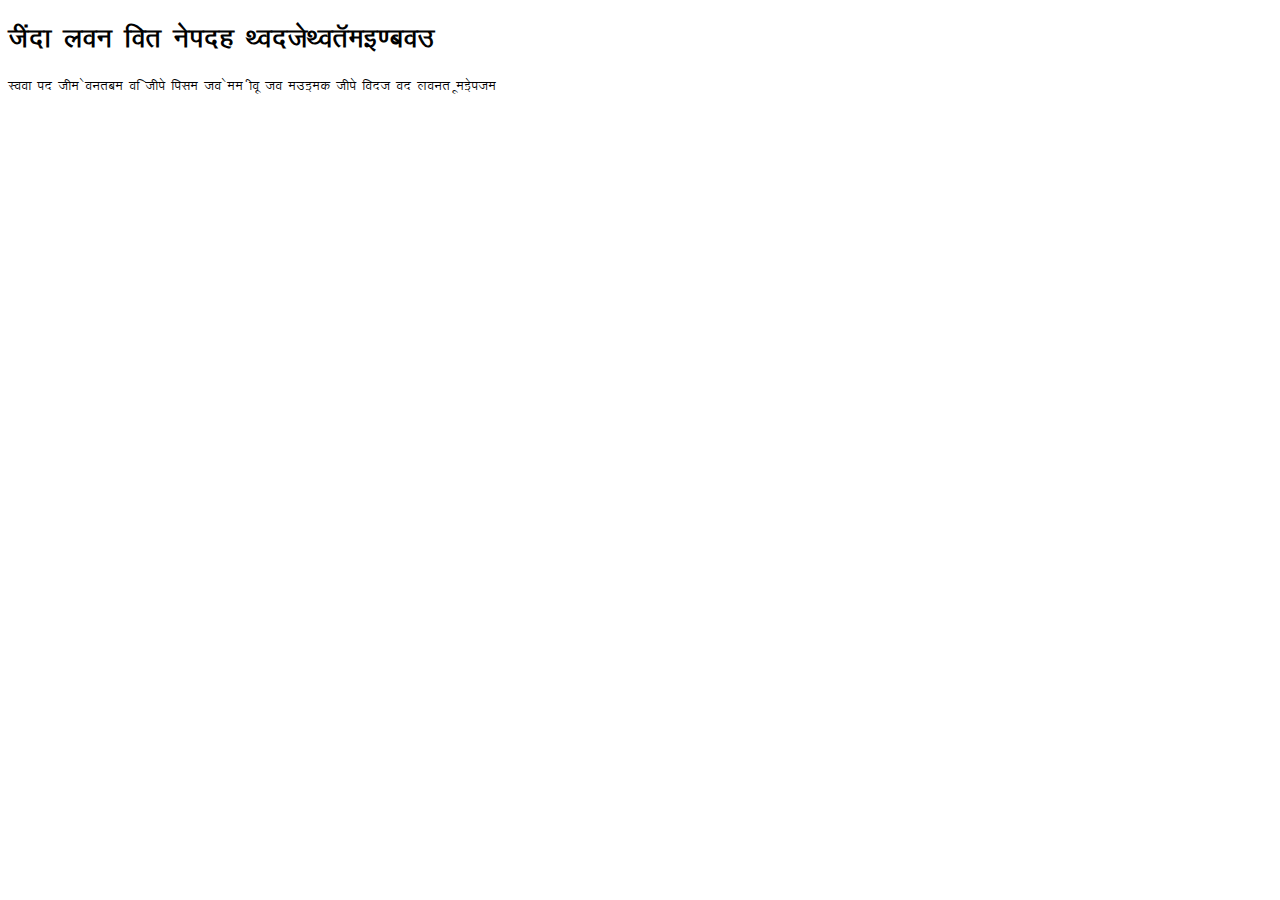
<file: assets/index.html>
<!DOCTYPE html>
<html class="no-js">
    <head>
        <meta charset="utf-8">
        <meta http-equiv="X-UA-Compatible" content="IE=edge">
        <title> web font from FontsForWeb.com</title>
        <meta name="description" content="">
        <meta name="viewport" content="width=device-width, initial-scale=1">
        <link rel="stylesheet" href="font.css">
        <style type="text/css">
		/* when @font-face is defined(it is in font.css) you can add the font to any rule by using font-family */
		h1 {
			font-family: 'k010';
		}
		</style>
    </head>
    <body>
    	<h1>Thank you for using FontsForWeb.com</h1>
        <p class="fontsforweb_fontid_8705">Look in the source of this file to see how to embed this font on your website</p>
    </body>
</html>
</file>
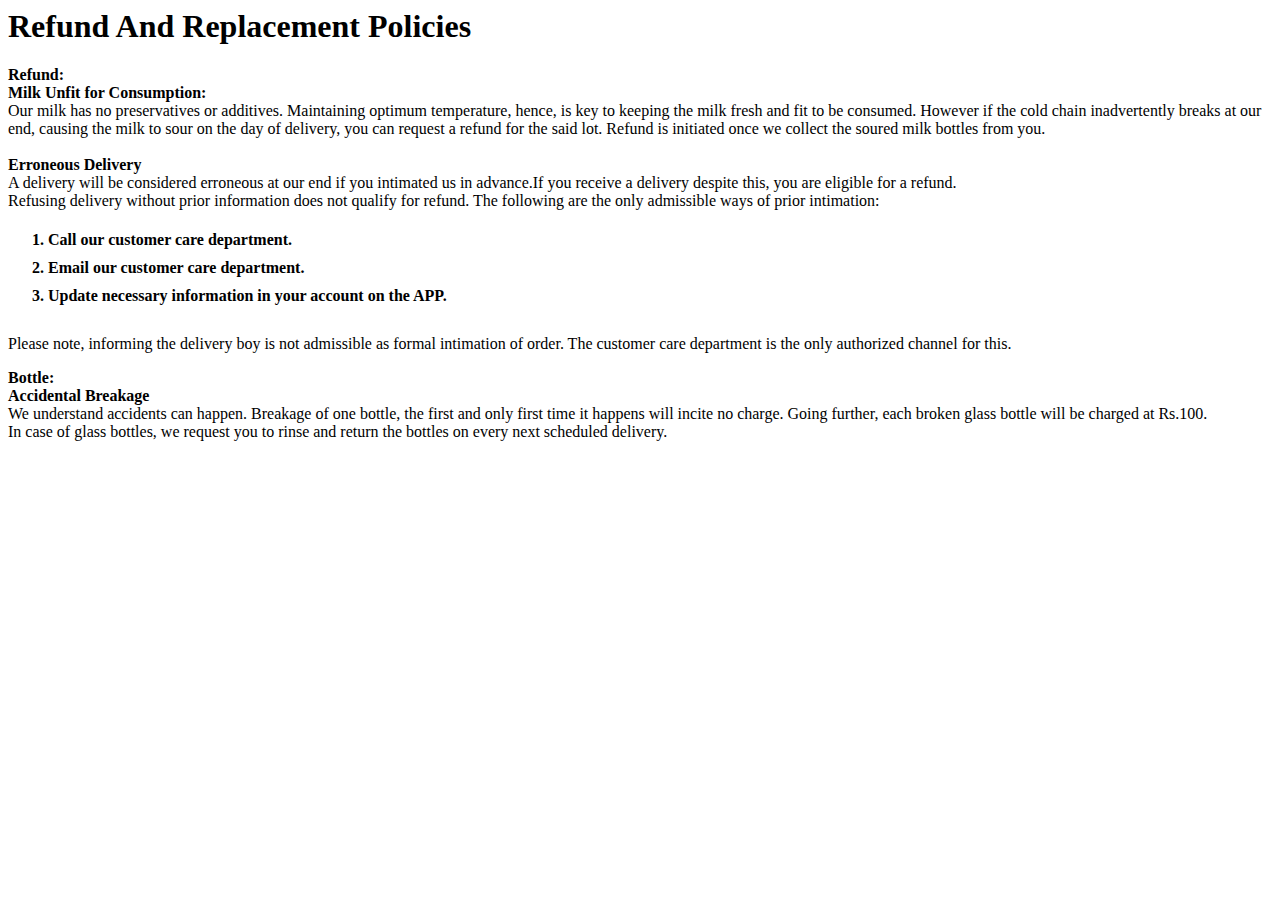
<file: pages/return-policy.html>
<html><head><title>Minksha</title>
	<style type="text/css"> 
		#cboxContent { background:#fff; overflow:hidden; border:none; }
		#cboxClose { position:absolute; top:20px; right:20px; background:url(img/menu-close2.png) no-repeat center center; width:34px; height:34px; text-indent:-9999px; opacity:.5; }
		#cboxClose:hover { opacity:1; }
		#cboxClose:hover { background-color:#fff; opacity:1; }
	</style>

<!-- Google Tag Manager -->
<script type="text/javascript" async="" src="https://www.google-analytics.com/analytics.js"></script><script async="" src="https://connect.facebook.net/en_US/fbevents.js"></script><script async="" src="https://www.googletagmanager.com/gtm.js?id=GTM-NFGCFTX"></script><script>(function(w,d,s,l,i){w[l]=w[l]||[];w[l].push({'gtm.start':
new Date().getTime(),event:'gtm.js'});var f=d.getElementsByTagName(s)[0],
j=d.createElement(s),dl=l!='dataLayer'?'&l='+l:'';j.async=true;j.src=
'https://www.googletagmanager.com/gtm.js?id='+i+dl;f.parentNode.insertBefore(j,f);
})(window,document,'script','dataLayer','GTM-NFGCFTX');</script>
<!-- End Google Tag Manager -->
<!-- Google Tag Manager -->
<script>(function(w,d,s,l,i){w[l]=w[l]||[];w[l].push({'gtm.start':
new Date().getTime(),event:'gtm.js'});var f=d.getElementsByTagName(s)[0],
j=d.createElement(s),dl=l!='dataLayer'?'&l='+l:'';j.async=true;j.src=
'https://www.googletagmanager.com/gtm.js?id='+i+dl;f.parentNode.insertBefore(j,f);
})(window,document,'script','dataLayer','GTM-WWHFD9F');</script>
<!-- End Google Tag Manager -->
<meta name="geo.region" content="IN-DL">
<meta name="geo.placename" content="New Delhi">
<meta name="geo.position" content="28.524165;77.100357">
<meta name="ICBM" content="28.524165, 77.100357">

<script type="application/ld+json">
{
 "@context": "https://schema.org",
 "@type": "Organization",
 "url": "https://www.whytefarms.com",
"logo": "https://www.whytefarms.com/img/logo-icon.png"
}
</script>



<!-- Facebook Pixel Code -->
<script>
!function(f,b,e,v,n,t,s)
{if(f.fbq)return;n=f.fbq=function(){n.callMethod?
n.callMethod.apply(n,arguments):n.queue.push(arguments)};
if(!f.fbq)f.fbq=n;n.push=n;n.loaded=!0;n.version='2.0';
n.queue=[];t=b.createElement(e);t.async=!0;
t.src=v;s=b.getElementsByTagName(e)[0];
s.parentNode.insertBefore(t,s)}(window, document,'script',
'https://connect.facebook.net/en_US/fbevents.js');
fbq('init', '387768232065231');
fbq('track', 'PageView');
</script>

<noscript><img height="1" width="1" style="display:none" src="https://www.facebook.com/tr?id=387768232065231&ev=PageView&noscript=1" /></noscript>
<!-- End Facebook Pixel Code -->


</head>
<body>
<!-- Google Tag Manager (noscript) -->
<noscript><iframe src="https://www.googletagmanager.com/ns.html?id=GTM-WWHFD9F"
height="0" width="0" style="display:none;visibility:hidden"></iframe></noscript>
<!-- End Google Tag Manager (noscript) -->
<!-- Google Tag Manager (noscript) -->

<!-- End Google Tag Manager (noscript) -->

   
<div class="aspNetHidden">
<input type="hidden" name="__VIEWSTATE" id="__VIEWSTATE" value="/wEPDwUJNzgzNDMwNTMzZGQjh7mEn8nNXEoMWNfogSfKSD2yjazIFbhQZI+HySk51Q==">
</div>

<div class="aspNetHidden">

	<input type="hidden" name="__VIEWSTATEGENERATOR" id="__VIEWSTATEGENERATOR" value="474030FC">
</div>
<style>
strong{ font-weight:600; padding:5px 0px;}
</style>

    <div class="introPopupBox">
		<h1>Refund And Replacement Policies</h1>
		<p><strong>Refund:</strong><br>
          <strong>Milk Unfit for  Consumption: </strong><br>
Our milk has no preservatives or additives. Maintaining optimum  temperature, hence, is key to keeping the milk fresh and fit to be consumed.  However if the cold chain inadvertently breaks at our end, causing the milk to  sour on the day of delivery, you can request a refund for the said lot. Refund is initiated once we collect the  soured milk bottles from you.<br><br>
<strong>Erroneous Delivery</strong><br>
A delivery will be considered erroneous at our end if you  intimated us in advance.If you receive a delivery despite this, you are eligible  for a refund. <br>
Refusing delivery without prior information does not qualify for  refund. The following are the only admissible ways of prior intimation:</p>
	    <ol style="text-align:left;
    margin: 0 0 25px;
    font-size: 16px;
    font-family: 'hurme_geometric_sans_4light';
    color: #000;
    font-weight: 600;
    line-height: 28px;">
	      <li>Call our customer care department.</li>
	      <li>Email our customer care department.</li>
	      <li>Update necessary information in your account on the  APP.</li>
      </ol>
	    <p>Please note, informing the delivery boy is not admissible as  formal intimation of order. The customer care department is the only authorized  channel for this.</p>
	    <p><strong>Bottle:</strong><br>
            <strong>Accidental Breakage</strong><br>
	      We understand accidents can happen. Breakage of one bottle, the  first and only first time it happens will incite no charge. Going further, each  broken glass bottle will be charged at Rs.100.<br>
	      In case of glass bottles, we request you to rinse and return the  bottles on every next scheduled delivery.<a name="_GoBack"></a></p>
    </div>
    </form>

             
                      
</div>  
    
  </div>
</div>
<script>
jQuery(document).ready(function(){
  if ($(window).width() > 767) {
  jQuery(".rightquickenquiry .btnlink").click(function(e) {
    if(jQuery(this).parent('.rightquickenquiry').css('right') === '-258px'){
      //subcategry.slideDown();
      jQuery(".rightquickenquiry").animate({right: "0"});
      jQuery(this).addClass("active");      
      }
      else{
      //subcategry.slideUp();
      jQuery(".rightquickenquiry").removeClass("active");
      jQuery(".rightquickenquiry").animate({right: "-258px"});    
      }   
     return false;     
    });
  }
});
</script>
<style>
.rightquickenquiry {
    position: fixed;
    right: -258px;
    top: 220px;
    z-index: 9;}
	
.rightquickenquiry .btnlink.active {
    left: 0;
    top: 0;}

	.rightquickenquiry .btnlink {
    float: left;
    cursor: pointer;
    box-shadow: -6px 0 10px 0 rgba(250,250,250,0.9);
    width: 49px;
    height: 159px;
    margin-top: 0;
}
.rightquickenquiry .quickenquiryform {
    float: right;
    background: rgba(250,250,250);
    padding: 10px;
    width: 256px;
    min-height: 325px;
    box-shadow: -2px 0 10px 0 rgba(0,0,0,.3);
    border: 1px solid #fff;
}
.rightquickenquiry .quickenquiryform	input, textarea {
 border: solid 2px #e7e5e6;
}
</style>
</file>
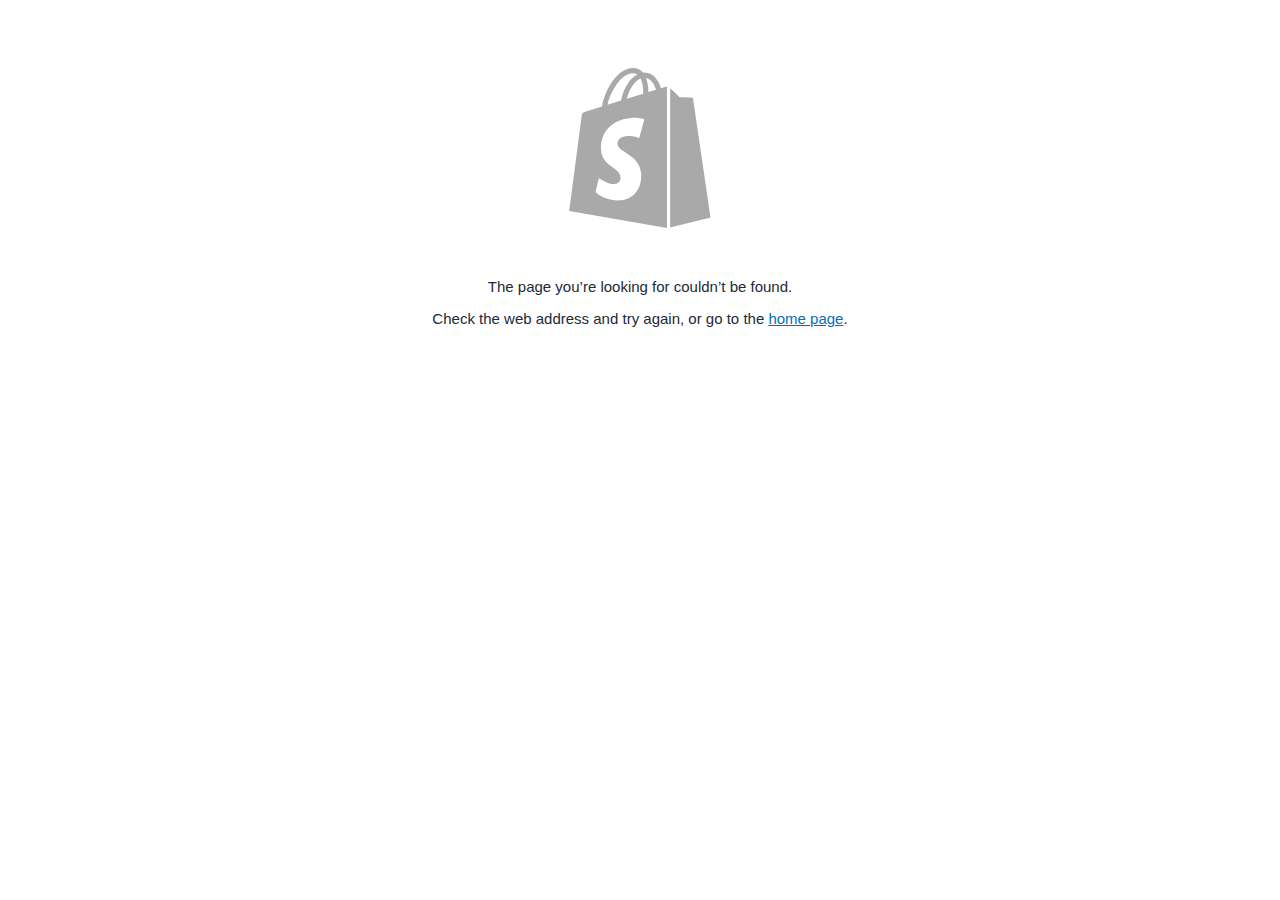
<file: cdn.shopify.com/s/files/1/0534/8674/7803/files/logo-removebg-preview_{width}x0435.html>
<!DOCTYPE html>
<html lang="en">
  <head>
    <title>404: Page not found — Shopify</title>
    <meta charset="utf-8" />
    <style>
      html {
        /* Load system fonts */
        font-family: -apple-system, BlinkMacSystemFont, San Francisco, Segoe UI,
          Roboto, Helvetica Neue, sans-serif;

        /* Make type rendering look crisper */
        -webkit-font-smoothing: antialiased;
        -moz-osx-font-smoothing: grayscale;

        /* Disable auto-enlargement of small text in Safari */
        text-size-adjust: 100%;

        /* Enable kerning and optional ligatures */
        text-rendering: optimizeLegibility;

        font-size: 62.5%;
        color: #212b36;
      }

      body {
        font-size: 1.5rem;
      }

      a,
      a:visited {
        color: #006fbb;
      }

      a:hover,
      a:focus {
        color: #084e8a;
        text-decoration: none;
      }

      .container {
        max-width: 60rem;
        margin: 0 auto;
        text-align: center;
        padding: 6rem 3rem;
      }

      .shopify-glyph-mono {
        display: block;
        width: 16rem;
        height: 16rem;
        margin: 0 auto 5rem;
      }
    </style>
  </head>

  <body>
    <div class="container">
      <svg class="shopify-glyph-mono" xmlns="http://www.w3.org/2000/svg" viewBox="0 0 32 32">
        <path fill="#a9a9a9" d="M17.677 4.81c-.012-.786-.106-1.88-.472-2.824 1.178.223 1.758 1.555 2.002 2.35l-1.53.474zM11.51 15.236c.105 1.66 4.474 2.024 4.72 5.914.193 3.061-1.623 5.155-4.241 5.32-3.142.198-4.872-1.655-4.872-1.655l.666-2.832s1.741 1.313 3.134 1.225c.91-.057 1.236-.798 1.203-1.321-.137-2.167-3.695-2.04-3.92-5.6-.19-2.996 1.778-6.032 6.12-6.306 1.673-.105 2.53.322 2.53.322l-.993 3.714s-1.108-.505-2.42-.422c-1.926.122-1.947 1.336-1.927 1.64zm3.02-14.202c.364-.008.67.072.933.245-.42.218-.825.53-1.205.938-.986 1.058-1.74 2.7-2.042 4.283l-2.704.838c.533-2.494 2.622-6.235 5.018-6.304zm2.114 4.095l-3.293 1.02c.319-1.219.922-2.432 1.663-3.227.275-.296.661-.626 1.118-.814.43.895.522 2.164.512 3.021zm4.508-1.396l-.958.297a6.68 6.68 0 00-.458-1.127C19.057 1.607 18.063.922 16.862.92h-.004c-.084 0-.166.008-.25.015A2.917 2.917 0 0016.5.81c-.523-.56-1.195-.832-2-.809-1.551.045-3.096 1.165-4.35 3.156-.881 1.4-1.552 3.16-1.742 4.523l-3.056.946c-.899.282-.927.31-1.045 1.158-.09.642-2.443 18.84-2.443 18.84L21.39 32V3.693a1.129 1.129 0 00-.237.04M22.035 31.923l8.1-2.014S26.649 6.33 26.627 6.17a.31.31 0 00-.28-.261c-.118-.01-2.398-.045-2.398-.045s-1.39-1.35-1.913-1.861v27.92" />
      </svg>

      <p>
        The page you’re looking for couldn’t be found.
      </p>
      <p>
        Check the web address and try again, or go to the <a href="https://www.shopify.com">home page</a>.
      </p>
    </div>
  </body>
</html>
</file>
<file: assets/font.css>
@font-face {
	font-family: 'k010';
	src: url('./k010.eot');
	src: local('k010'), url('./k010.woff') format('woff'), url('./k010.ttf') format('truetype');
}
/* use this class to attach this font to any element i.e. <p class="fontsforweb_fontid_8705">Text with this font applied</p> */
.fontsforweb_fontid_8705 {
	font-family: 'k010' !important;
}

/* Font downloaded from FontsForWeb.com */
</file>
